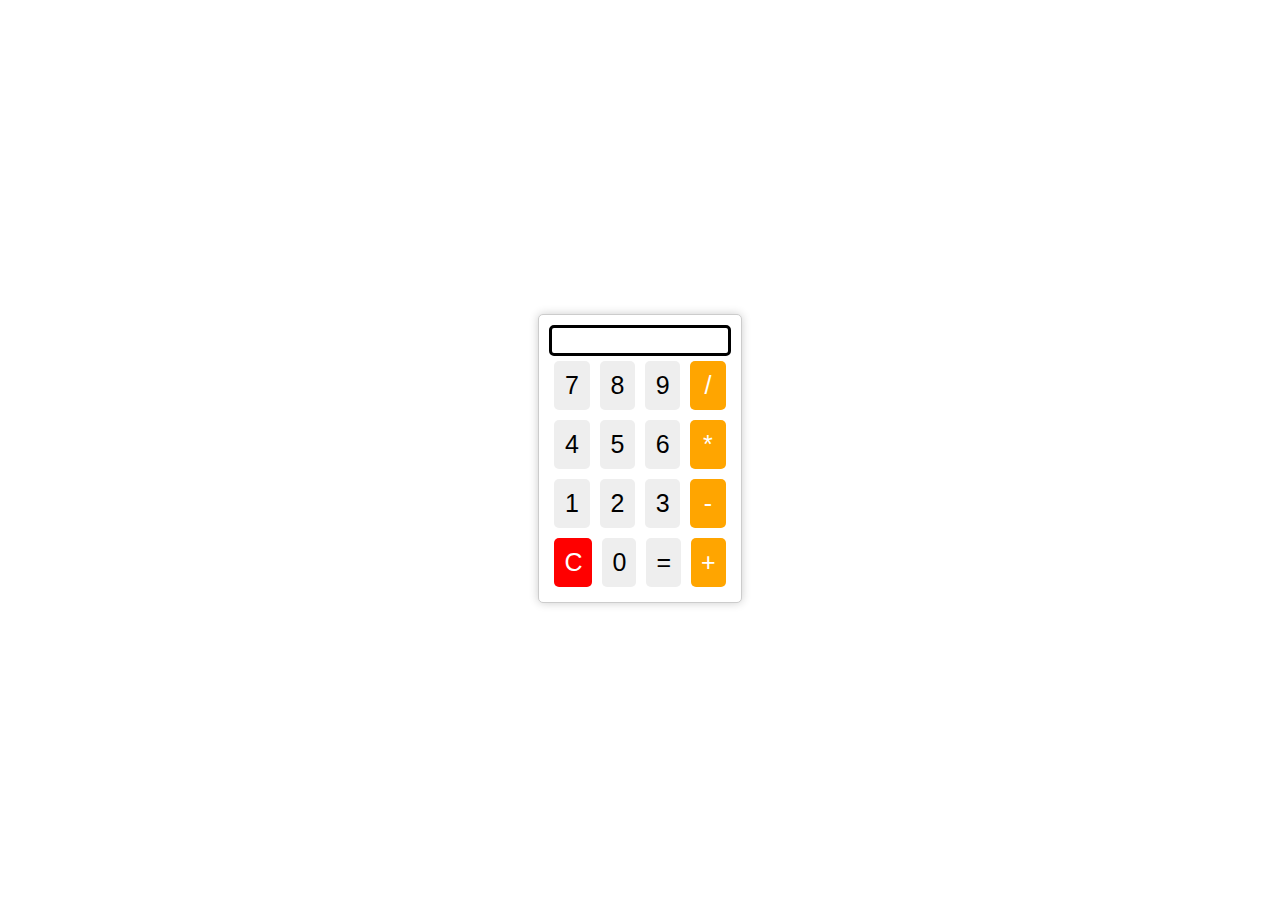
<file: js calculatrice/index.html>
<!DOCTYPE html>
<html lang="en">
<head>
    <meta charset="UTF-8">
    <meta http-equiv="X-UA-Compatible" content="IE=edge">
    <meta name="viewport" content="width=device-width, initial-scale=1.0">
    <title>Document</title>
    <link rel="stylesheet" href="style.css">
    <link href="./Calculator.ttf" rel="stylesheet" >
    
</head>
<body>

  <div class="calculator">
    <div class="screen" >
      <p id="display"></p>
  </div>
    <div class="row">
      <button class="button" onclick="addToDisplay('7')">7</button>
      <button class="button" onclick="addToDisplay('8')">8</button>
      <button class="button" onclick="addToDisplay('9')">9</button>
      <button class="button operator" onclick="addToDisplay('/')">/</button>
    </div>
    <div class="row">
      <button class="button" onclick="addToDisplay('4')">4</button>
      <button class="button" onclick="addToDisplay('5')">5</button>
      <button class="button" onclick="addToDisplay('6')">6</button>
      <button class="button operator" onclick="addToDisplay('*')">*</button>
    </div>
    <div class="row">
      <button class="button" onclick="addToDisplay('1')">1</button>
      <button class="button" onclick="addToDisplay('2')">2</button>
      <button class="button" onclick="addToDisplay('3')">3</button>
      <button class="button operator" onclick="addToDisplay('-')">-</button>
    </div>
    <div class="row">
      <button class="button clear" onclick="clearDisplay()">C</button>
      <button class="button" onclick="addToDisplay('0')">0</button>
      <button class="button equals" onclick="calculate()">=</button>
      <button class="button operator" onclick="addToDisplay('+')">+</button>
    </div>
  </div>
  
  
  
      
    <script src="./script.js"></script>
</body>
</html>
</file>
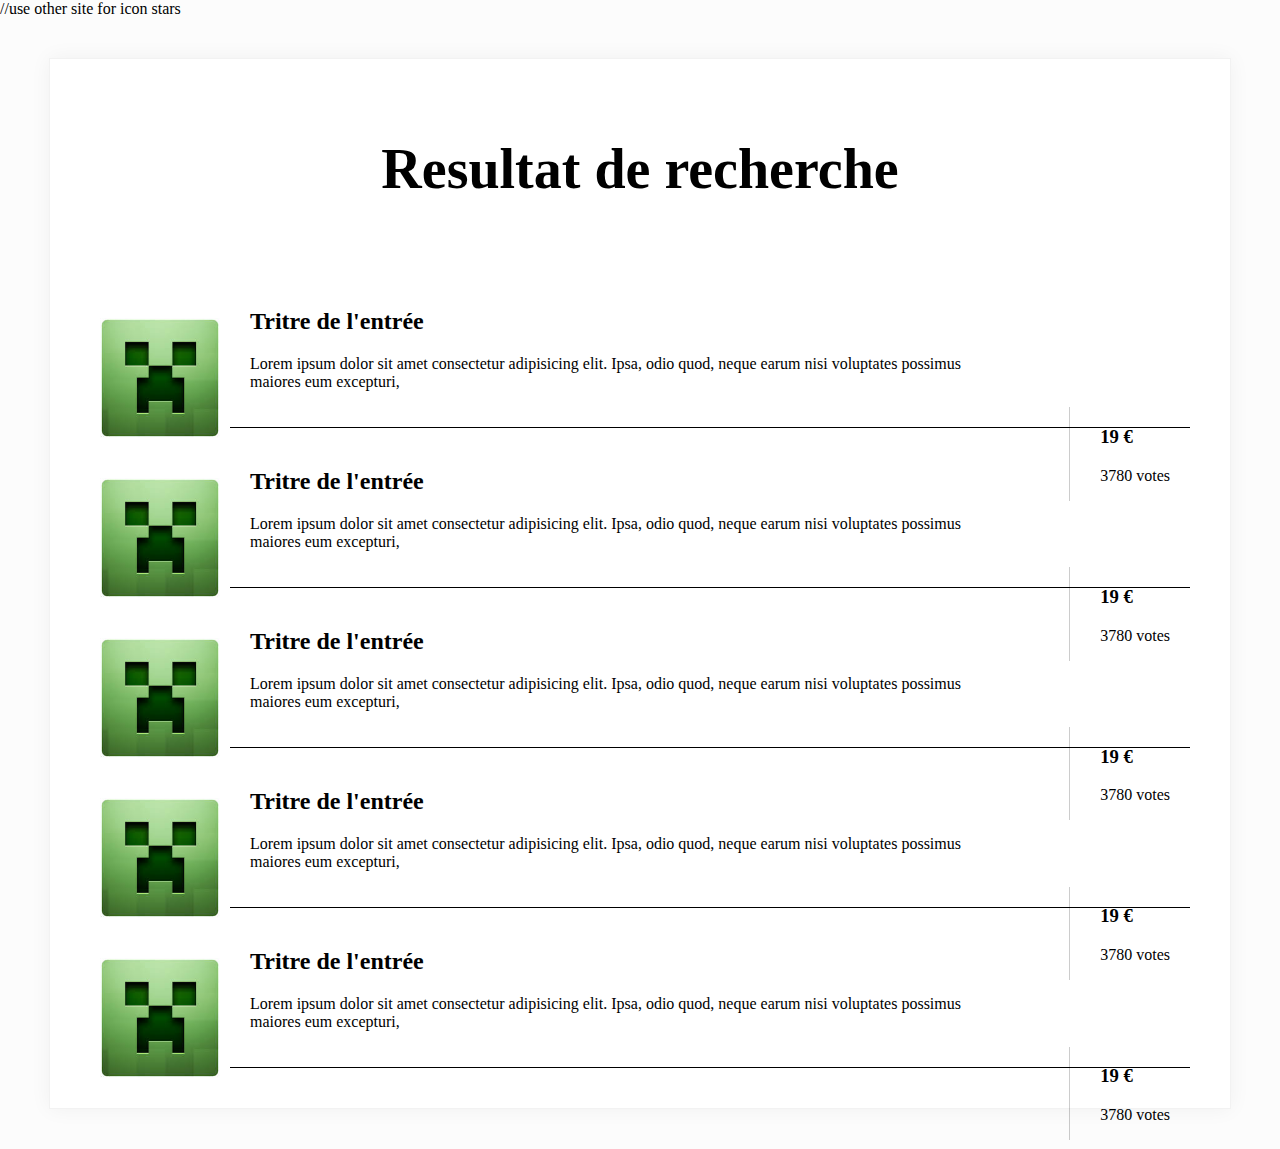
<file: search result/index.html>
<!DOCTYPE html>
<html lang="en">
<head>
    <meta charset="UTF-8">
    <meta http-equiv="X-UA-Compatible" content="IE=edge">
    <meta name="viewport" content="width=device-width, initial-scale=1.0">
    <title>Resultat de recherche</title>
    <link rel="stylesheet" href="style.css">
	//use other site for icon stars
</head>
<body>
    <main>
        <h1>Resultat de recherche</h1>
        <div class="entry">
            <div class="left">
                <img src="images.jfif" alt="">
                <h2>Tritre de l'entrée</h2>
                <p>Lorem ipsum dolor sit amet consectetur adipisicing elit. Ipsa, odio quod, neque earum nisi voluptates possimus maiores eum excepturi,</p>
            </div>
            <div class="right">
                <h3>19 €</h3>
                <span class="fa fa-start"></span><span class="fa fa-start"></span><span class="fa fa-start"></span>
                <span class="fa fa-start"></span>
                <span class="fa fa-start"></span>
                <p>3780 votes</p>
            </div>
        </div>
        <div class="entry">
            <div class="left">
                <img src="images.jfif" alt="">
                <h2>Tritre de l'entrée</h2>
                <p>Lorem ipsum dolor sit amet consectetur adipisicing elit. Ipsa, odio quod, neque earum nisi voluptates possimus maiores eum excepturi,</p>
            </div>
            <div class="right">
                <h3>19 €</h3>
                <span class="fa fa-start"></span><span class="fa fa-start"></span><span class="fa fa-start"></span>
                <span class="fa fa-start"></span>
                <span class="fa fa-start"></span>
                <p>3780 votes</p>
            </div>
        </div><div class="entry">
            <div class="left">
                <img src="images.jfif" alt="">
                <h2>Tritre de l'entrée</h2>
                <p>Lorem ipsum dolor sit amet consectetur adipisicing elit. Ipsa, odio quod, neque earum nisi voluptates possimus maiores eum excepturi,</p>
            </div>
            <div class="right">
                <h3>19 €</h3>
                <span class="fa fa-start"></span><span class="fa fa-start"></span><span class="fa fa-start"></span>
                <span class="fa fa-start"></span>
                <span class="fa fa-start"></span>
                <p>3780 votes</p>

            </div>
        </div><div class="entry">
            <div class="left">
                <img src="images.jfif" alt="">
                <h2>Tritre de l'entrée</h2>
                <p>Lorem ipsum dolor sit amet consectetur adipisicing elit. Ipsa, odio quod, neque earum nisi voluptates possimus maiores eum excepturi,</p>
            </div>
            <div class="right">
                <h3>19 €</h3>
                <span class="fa fa-start"></span><span class="fa fa-start"></span><span class="fa fa-start"></span>
                <span class="fa fa-start"></span>
                <span class="fa fa-start"></span>
                <p>3780 votes</p>

            </div>
        </div><div class="entry">
            <div class="left">
                <img src="images.jfif" alt="">
                <h2>Tritre de l'entrée</h2>
                <p>Lorem ipsum dolor sit amet consectetur adipisicing elit. Ipsa, odio quod, neque earum nisi voluptates possimus maiores eum excepturi,</p>
            </div>
            <div class="right">
                <h3>19 €</h3>
                <span class="fa fa-start"></span><span class="fa fa-start"></span><span class="fa fa-start"></span>
                <span class="fa fa-start"></span>
                <span class="fa fa-start"></span>
                <p>3780 votes</p>

            </div>
        </div>
        

    </main>
</body>
</html>
</file>
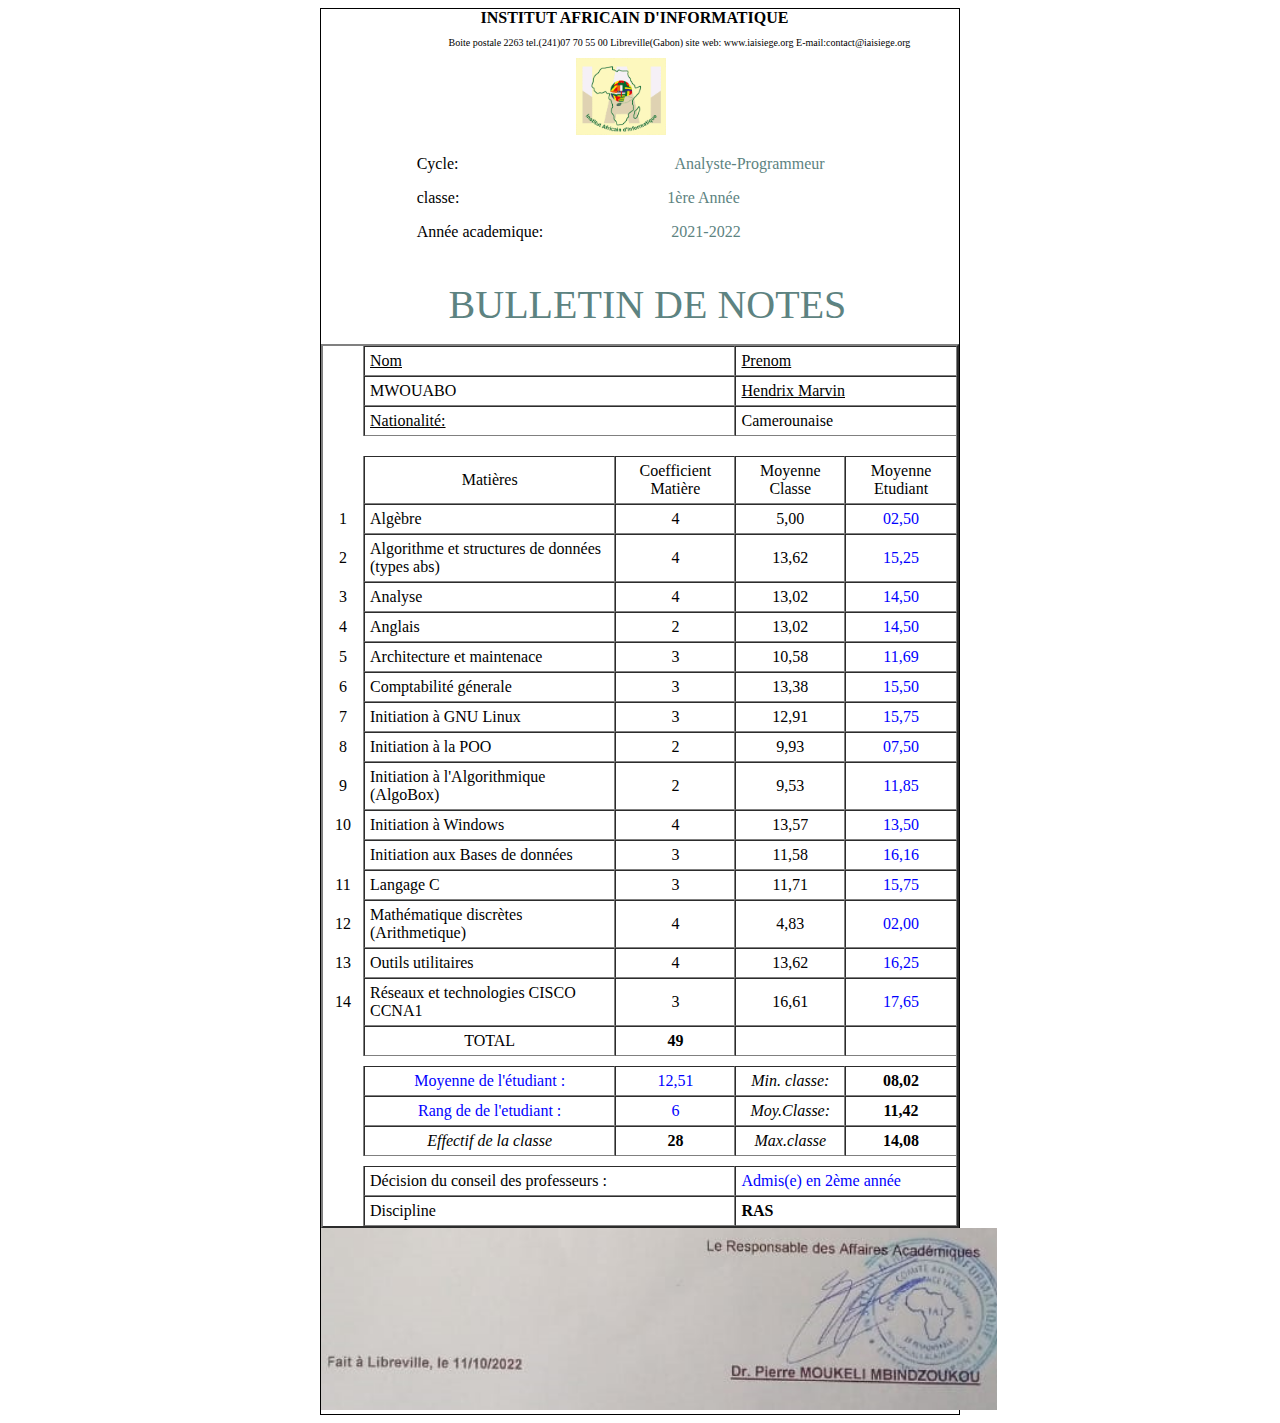
<file: bulletin/bulletin.html>
<!DOCTYPE html>
<html lang="en">
<head>
    <meta charset="UTF-8">
    <meta http-equiv="X-UA-Compatible" content="IE=edge">
    <meta name="viewport" content="width=device-width, initial-scale=1.0">
    <title>Bulletin_de_note</title>
    <link rel="stylesheet" href="bulletinc.css">
</head>
<body>
    <div id="main">
        <span style="padding-left: 25%;" class="blod-word">INSTITUT AFRICAIN D'INFORMATIQUE</span>       
        <p id="info">Boite postale 2263 tel.(241)07 70 55 00 Libreville(Gabon) site web: www.iaisiege.org E-mail:contact@iaisiege.org</p>
        <div style="padding-left: 40%;"><img src="téléchargement.png" alt="logo iai" width="90px"></div>
        <div id="firstblok">
            <p>Cycle:<span class="color-blue-sky" class="left" class="blod-word">                                                      Analyste-Programmeur</span></p>
            <p>classe: <span class="color-blue-sky" class="left" class="blod-word">                                                   1ère Année</span></p>  
            <p>Année academique: <span class="color-blue-sky" class="left" class="blod-word">                               2021-2022</span></p>
        </div>
        <p class="color-blue-sky" id="title">BULLETIN DE NOTES</p>
        
        <table border="2"cellpadding="5" cellspacing="0">
            <tr >
                <td></td>
                <td colspan="2"><span class="underline">Nom</span></td>
                <td colspan="2"><span class="underline">Prenom</span></td>
                
                
            </tr>
            <tr>
                <td></td>
                <td colspan="2"><span class="color-blue"></span>MWOUABO</span></td>
                <td colspan="2"><span class="underline">Hendrix Marvin</span></td>
                
                
            </tr>
            <tr>
                <td></td>
                <td colspan="2"><span class="underline">Nationalité:</span></td>
                <td colspan="2"><span class="color-blue"></span>Camerounaise</span></td>
                
            </tr>
            <tr >
                <td colspan="5" height="10px"></td>
                
            </tr>
            <tr>
                <td></td>
                <td align="center">Matières</td>
                <td align="center">Coefficient Matière</td>
                <td align="center">Moyenne Classe</td>
                <td align="center">Moyenne Etudiant</td>
            </tr>
            <tr>
                <td align="center"> 1</td>
                <td>Algèbre</td>
                <td align="center">4</td>
                <td align="center">5,00</td>
                <td align="center" class="color-blue">02,50</td>
            </tr>
            <tr>
                <td align="center">2</td>
                <td>Algorithme et structures de données (types abs)</td>
                <td align="center">4</td>
                <td align="center">13,62</td>
                <td align="center" class="color-blue">15,25</td>
            </tr>
            <tr>
                <td align="center">3</td>
                <td>Analyse</td>
                <td align="center">4</td>
                <td align="center">13,02</td>
                <td align="center" class="color-blue">14,50</td>
            </tr>
            <tr>
                <td align="center">4</td>
                <td>Anglais</td>
                <td align="center">2</td>
                <td align="center">13,02</td>
                <td align="center" class="color-blue">14,50</td>
            </tr>
            <tr>
                <td align="center">5</td>
                <td>Architecture et maintenace</td>
                <td align="center">3</td>
                <td align="center">10,58</td>
                <td align="center" class="color-blue">11,69</td>
            </tr>
            <tr>
                <td align="center">6</td>
                <td>Comptabilité génerale</td>
                <td align="center">3</td>
                <td align="center">13,38</td>
                <td align="center" class="color-blue">15,50</td>
            </tr>
            <tr>
                <td align="center">7</td>
                <td>Initiation à GNU Linux</td>
                <td align="center">3</td>
                <td align="center">12,91</td>
                <td align="center" class="color-blue">15,75</td>
            </tr>
            <tr>
                <td align="center">8</td>
                <td>Initiation à la POO</td>
                <td align="center">2</td>
                <td align="center">9,93</td>
                <td align="center" class="color-blue">07,50</td>
            </tr>
            <tr>
                <td align="center">9</td>
                <td>Initiation à l'Algorithmique (AlgoBox)</td>
                <td align="center">2</td>
                <td align="center">9,53</td>
                <td align="center" class="color-blue">11,85</td>
            </tr>
            <tr>
                <td align="center">10</td>
                <td>Initiation à Windows</td>
                <td align="center">4</td>
                <td align="center">13,57</td>
                <td align="center" class="color-blue">13,50</td>
            </tr>
            <tr>
                <td></td>
                <td>Initiation aux Bases de données</td>
                <td align="center">3</td>
                <td align="center">11,58</td>
                <td align="center" class="color-blue">16,16</td>
            </tr>
            <tr>
                <td align="center">11</td>
                <td>Langage C</td>
                <td align="center">3</td>
                <td align="center">11,71</td>
                <td align="center" class="color-blue">15,75</td>
            </tr>
            <tr>
                <td align="center">12</td>
                <td>Mathématique discrètes (Arithmetique)</td>
                <td align="center">4</td>
                <td align="center">4,83</td>
                <td align="center" class="color-blue">02,00</td>
            </tr>
            <tr>
                <td align="center">13</td>
                <td>Outils utilitaires</td>
                <td align="center">4</td>
                <td align="center">13,62</td>
                <td align="center" class="color-blue">16,25</td>
            </tr>
            <tr>
                <td align="center">14</td>
                <td>Réseaux et technologies CISCO CCNA1</td>
                <td align="center">3</td>
                <td align="center">16,61</td>
                <td align="center" class="color-blue">17,65</td>
            </tr>
            <tr>
                <td></td>
                <td align="center">TOTAL</td>
                <td align="center" class="blod-word">49</td>
                <td></td>
                <td></td>
            </tr>
            <tr>
                <td colspan="5"></td>   
            </tr>
            <tr>
                <td></td>
                <td align="center" class="color-blue">Moyenne de l'étudiant :</td>
                <td align="center" class="color-blue">12,51</td>
                <td align="center" class="italic">Min. classe:</td>
                <td align="center" class="blod-word">08,02</td>
            </tr>
            <tr>
                <td></td>
                <td  align="center" class="color-blue">Rang de de l'etudiant : </td>
                <td align="center" class="color-blue" class="blod-word">6</td>
                <td align="center" class="italic">Moy.Classe:</td>
                <td align="center" class="blod-word">11,42</td>
            </tr>
            <tr>
                <td></td>
                <td  align="center" class="italic">Effectif de la classe</td>
                <td align="center" class="blod-word">28</td>
                <td align="center" class="italic">Max.classe</td>
                <td align="center" class="blod-word">14,08</td>
                
            </tr>
            <tr>
                <td colspan="5"></td>   
            </tr>
            <tr>
                <td></td>
                <td colspan="2">Décision du conseil des professeurs  :</td> 
                <td colspan="3" class="color-blue" class="blod-word">Admis(e) en 2ème année</td>
            </tr>
            <tr>
                <td></td>
                <td colspan="2">Discipline</td>
                <td colspan="3" class="blod-word">RAS</td>
            </tr>

        </table>         
        <div>
            <!-- <span class="left">Le Responsable des Affaires Académiques</span>
            <span class="left">Dr.Perre MOUKELI MBINDZOUKOU</span>
            <span class="right" class="underline">Fait à Libreville,le 11/10/2022</span> -->
            <img src="Capture d’écran 2023-03-24 201903.png" alt="image de bas de bulletin avec la signature" width="676px">
        </div>
    </div>

</body>
</html>
</file>
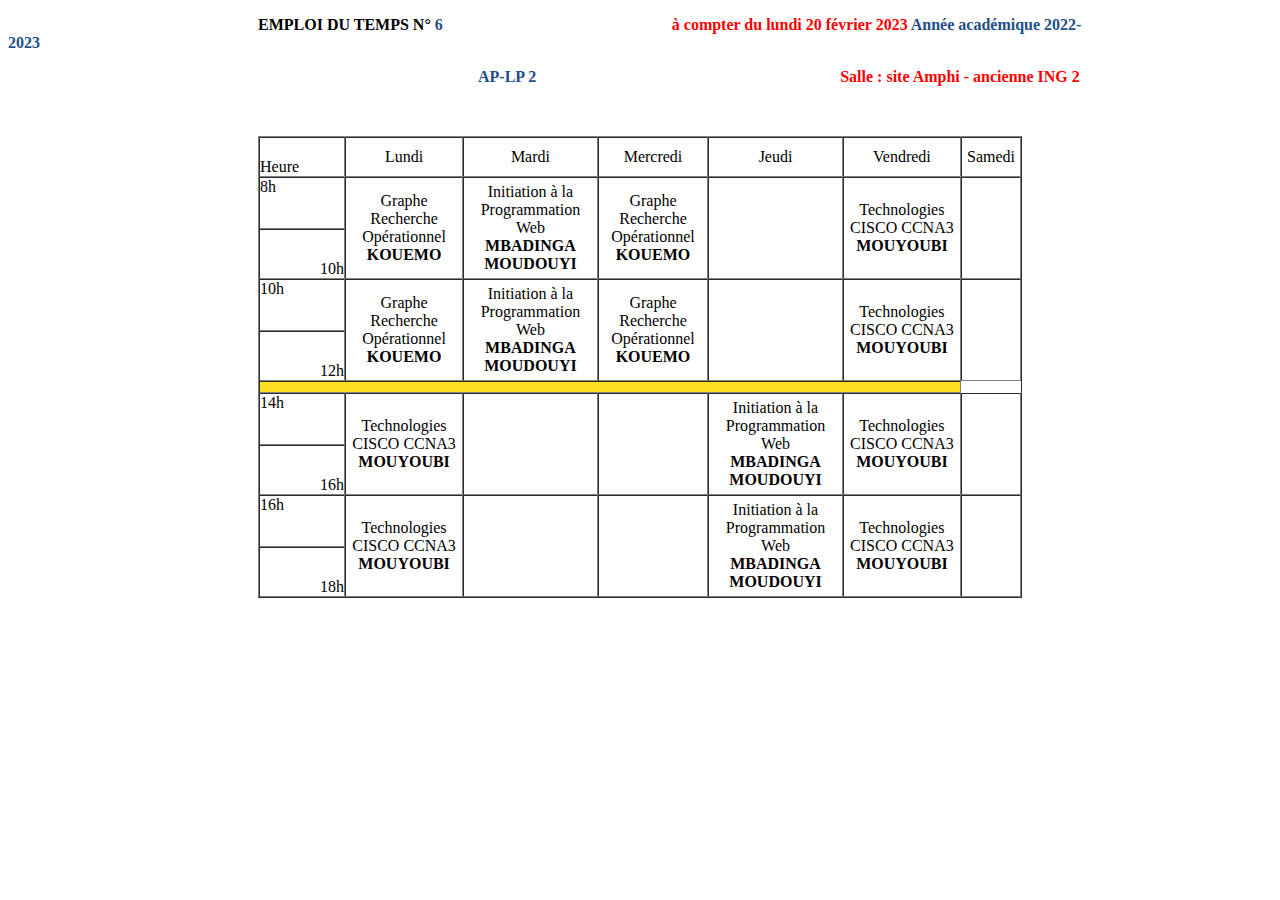
<file: emploie du temps/timetable.html>
<!DOCTYPE html>
<html lang="en">
<head>
    <meta charset="UTF-8">
    <meta http-equiv="X-UA-Compatible" content="IE=edge">
    <meta name="viewport" content="width=device-width, initial-scale=1.0">
    <title>TimeTable</title>
    <link rel="stylesheet"  href="styletable.css">
</head>
<body>
    <p>
        <span class="bold-word" id="left">EMPLOI DU TEMPS N°  <span class="blue-color">6</span></span>
        <span class="red-color" id="middle">à compter du lundi 20 février 2023 </span>
        <span class="blue-color" id="right">Année académique 2022-2023</span>
    </p>
    <p>
        <span class="blue-color" id="left-middle">AP-LP 2</span>
        <span class="red-color" id="right-middle">Salle : site Amphi - ancienne ING 2</span>
    </p>
        
        <table border="1" cellpadding="5" cellspacing="0">
            <tr border="2">
                <td id="bottom-left">Heure</td>
                <td align="center">Lundi</td>
                <td align="center">Mardi</td>
                <td align="center">Mercredi</td>
                <td align="center">Jeudi</td>
                <td align="center">Vendredi</td>
                <td align="center">Samedi</td>
            </tr>
            <tr border="2" >
                <td class="high-left">8h</td>
                <td align="center" rowspan="2">Graphe Recherche Opérationnel <span class="bold-word">KOUEMO</span></td>
                <td align="center" rowspan="2">Initiation à la Programmation Web <span class="bold-word">MBADINGA MOUDOUYI</span></td>
                <td align="center"rowspan="2">Graphe Recherche Opérationnel <span class="bold-word">KOUEMO</span></td>
                <td align="center"rowspan="2"></td>
                <td align="center"rowspan="2">Technologies CISCO CCNA3 <span class="bold-word">MOUYOUBI</span></td>
                <td align="center"rowspan="2"></td>
                
            </tr>
            <tr border="2">
                <td class="bottom-right">10h</td>
                
                
                
            </tr>
            <tr border="2">
                <td class="high-left">10h</td>
                <td align="center"rowspan="2">Graphe Recherche Opérationnel <span class="bold-word">KOUEMO</span></td>
                <td align="center"rowspan="2">Initiation à la Programmation Web <span class="bold-word">MBADINGA MOUDOUYI</span></td>
                <td align="center"rowspan="2">Graphe Recherche Opérationnel <span class="bold-word">KOUEMO</span></td>
                <td align="center"rowspan="2"></td>
                <td align="center"rowspan="2">Technologies CISCO CCNA3 <span class="bold-word">MOUYOUBI</span></td>
                <td align="center"rowspan="2"></td>
            </tr>
            <tr border="2">
                <td class="bottom-right" >12h</td>
                
            </tr>
            <tr border="2">
                <td align="center" colspan="6" bgcolor="ffdf22"></td>
            </tr>
            <tr border="2" >
                <td class="high-left">14h</td>
                <td align="center"rowspan="2">Technologies CISCO CCNA3 <span class="bold-word">MOUYOUBI</span></td>
                <td align="center"rowspan="2"></td>
                <td align="center"rowspan="2"></td>
                <td align="center"rowspan="2">Initiation à la Programmation Web <span class="bold-word"> MBADINGA MOUDOUYI</span></td>
                <td align="center"rowspan="2">Technologies CISCO CCNA3 <span class="bold-word">MOUYOUBI</span></td>
                <td align="center"rowspan="2"></td>
            </tr>
            <tr border="2" >
                <td class="bottom-right">16h</td>
                
            </tr>
            <tr border="2" >
                <td class="high-left" >16h</td>
                <td align="center"rowspan="2">Technologies CISCO CCNA3 <span class="bold-word">MOUYOUBI</span></td>
                <td align="center"rowspan="2"></td>
                <td align="center"rowspan="2"></td>
                <td align="center"rowspan="2">Initiation à la Programmation Web <span class="bold-word">MBADINGA MOUDOUYI</span></td>
                <td align="center"rowspan="2">Technologies CISCO CCNA3 <span class="bold-word">MOUYOUBI</span></td>
                <td align="center"rowspan="2"></td>
            </tr>
            <tr border="2" >
                <td class="bottom-right"rowspan="2">18h</td>
            </tr>
        </table>
    

    
</body>
</html>
</file>
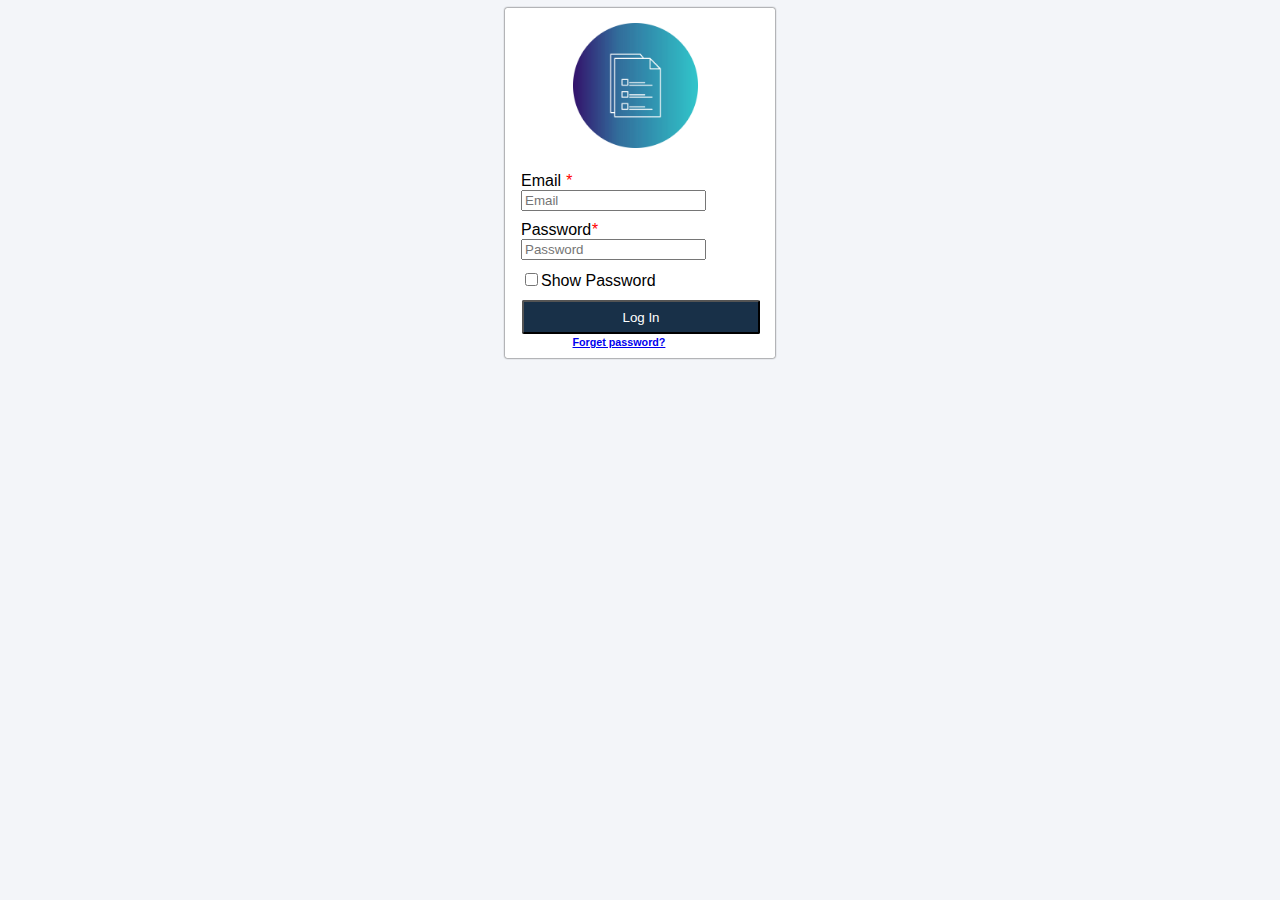
<file: Formulaire 1/formulaire1.html>
<!DOCTYPE html>
<html lang="en">
<head>
    <meta charset="UTF-8">
    <meta http-equiv="X-UA-Compatible" content="IE=edge">
    <meta name="viewport" content="width=device-width, initial-scale=1.0">
    <title>Document</title>
    <link rel="shortcut icon" href="Formulaire javicon.jpg" type="image/x-icon">
    <style>
        body{
            font-family: Arial, Helvetica, sans-serif;
            background-color: rgb(243, 245, 249);
        }
        label{
            display: block;
            margin-bottom: px;
        }
        form{
            display: block;
            background:white;
            margin: 0px auto;
            border-radius: 2px;
            width: 270px;
            height: 350px;
            box-shadow: 0px 0px 2px 0px black;
            
        }
        .image{
            padding-left: 25%;
            padding-top: 15px;
            padding-bottom: 20px;
        }
        h6{
            padding-left: 25% ;
            margin-top: 2px;
        
        }

        i{
            color: red;
        }
        .data{
            padding-left: 16px;
            padding-bottom: 10px;
            
        }
        
        button .data{
            font-size: medium;
            color: red;
        }
        p{
            display: inline;
            font-weight: normal;
            font-size: small;
            margin-bottom: 60px;
        }
        .login{
            background-color: rgb(24, 48, 72);
            color: white;
            width: 238px;
            height: 34px;
            border-radius: 2px;
            margin-left: 17px;
        }
        
        
    </style>
</head>
<body>
    <form action="">
        <div class="image">
            <img src="Formulaire javicon.jpg" width="125" alt="">
        </div>
        <div class="data">
            <label for="email">Email <i>*</i></label>
            <input type="mail" name="mail" id="email" placeholder="Email" required>
        </div>
        <div class="data">
            <label for="password">Password<i>*</i></label>
            <input type="password" name="password" id="password" placeholder="Password" required>
        </div>
        <div class="data">
            <input type="checkbox">Show Password
        </div>
            <input class="login" type="submit" value="Log In">
        
        <h6 class="fin"><a href="#">Forget password?</a></h6>



    </form>
    
</body>
</html>
</file>
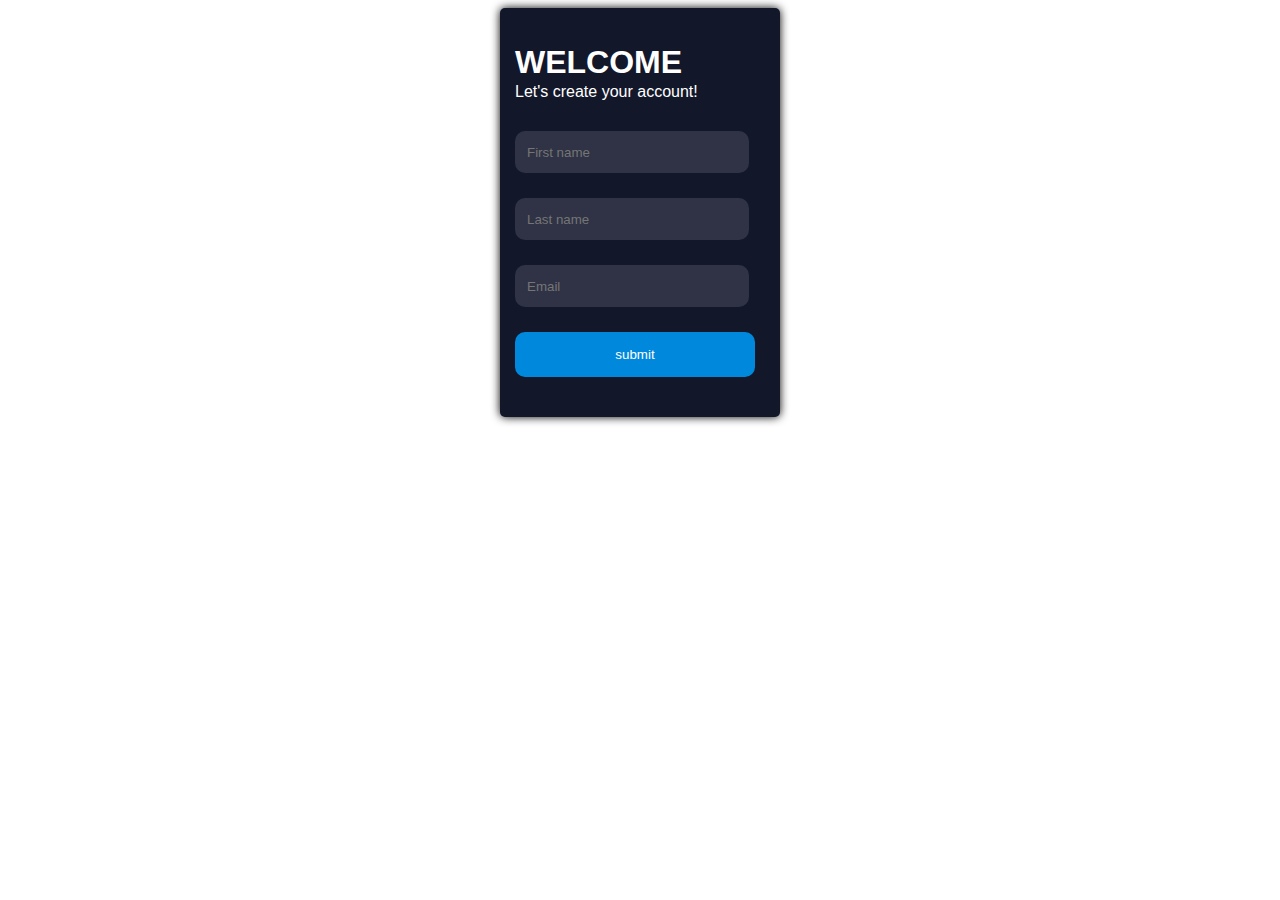
<file: Formulaire 2/Formulaire 2.html>
<!DOCTYPE html>
<html lang="en">

<head>
    <meta charset="UTF-8">
    <meta http-equiv="X-UA-Compatible" content="IE=edge">
    <meta name="viewport" content="width=device-width, initial-scale=1.0">
    <title>Formulaire 2</title>
    <style>
        body {
            font-family: 'Segoe UI', Tahoma, Geneva, Verdana, sans-serif;
            color: white;
        }

        form {
            display: block;
            background: rgb(19, 23, 42);
            margin: 0px auto;
            border-radius: 5px;
            width: 250px;
            height: 360px auto;
            box-shadow: 0px 0px 10px 0px black;
            align-items: center;
            padding: 15px;
        }

        input {
            border-radius: 10px;
            height: 40px;
            width: 230px;
            background-color: rgb(47, 51, 69);
            border: none;
            
        }

        input::placeholder {
            padding-left: 10px;
        }


        div {
            padding-bottom: 25px;

        }

        .submit {
            
            width: 240px;
            height: 45px;
            color: white;
            background-color: rgb(0, 136, 220);
            border: none;
            justify-content: center;
        }

        h1 {
            margin-bottom: 2px;
        }

        p {
            margin-top: 2px;
            margin-bottom: 30px;
        }
    </style>
</head>

<body>
    <form action="">
        <h1>WELCOME</h1>
        <p>Let's create your account!</p>
        <div><input type="text" name="Fname" id="Fname" placeholder="First name" class="input" required></div>
        <div><input type="text" name="Lname" id="Lname" placeholder="Last name" class="input" required></div>
        <div><input type="email" name="mail" id="mail" placeholder="Email" class="input" required></div>
        <div><input type="submit" value="submit" class="submit"></div>
    </form>

    

</body>

</html>
</file>
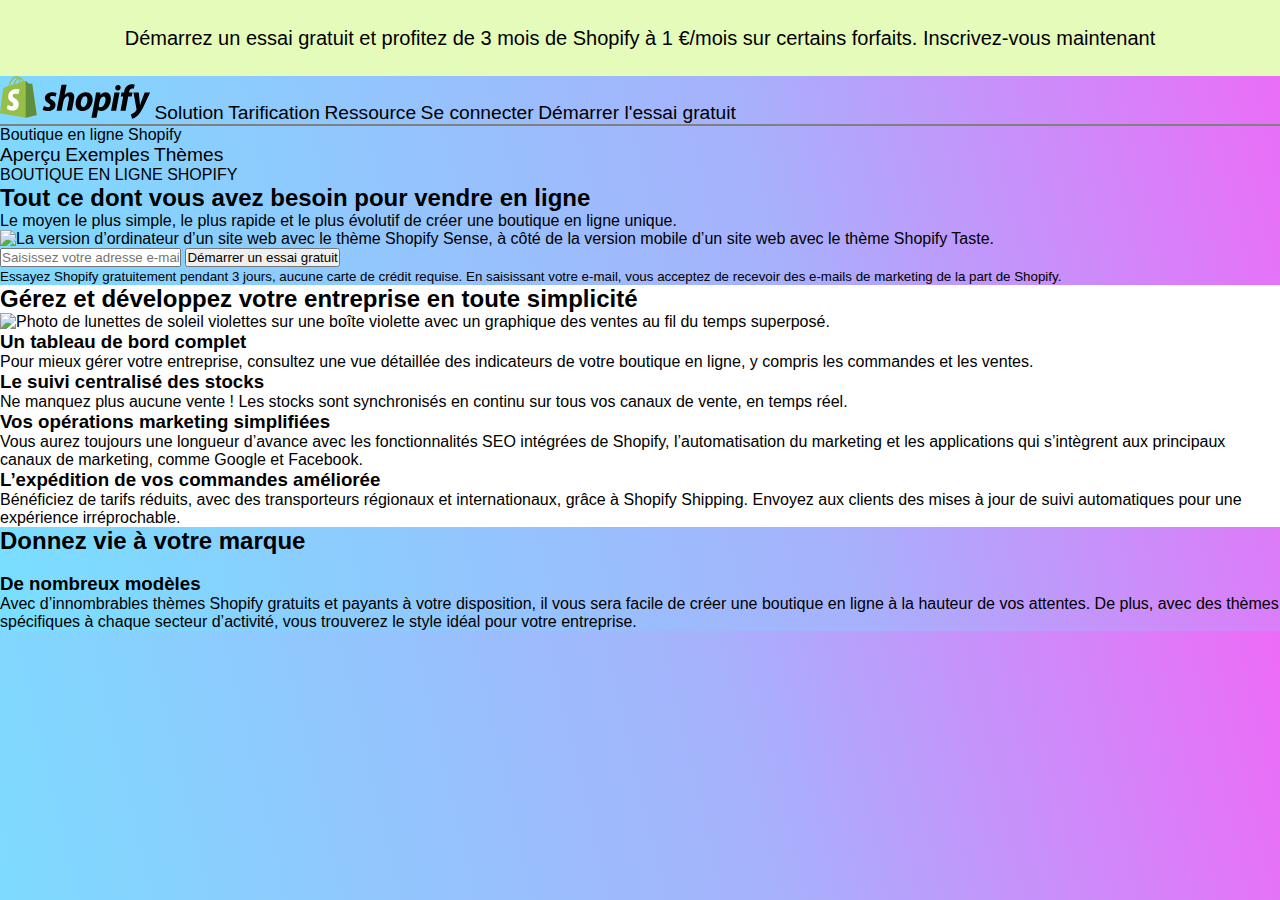
<file: shopify_copy/shopify.html>
<!DOCTYPE html>
<html lang="en">
<head>
    <meta charset="UTF-8">
    <meta http-equiv="X-UA-Compatible" content="IE=edge">
    <meta name="viewport" content="width=device-width, initial-scale=1.0">
    <title>shopify</title>
    <link rel="stylesheet" href="shopify.css">
</head>
<body>
    <div id="header-0"><p>Démarrez un essai gratuit et profitez de 3 mois de Shopify à 1 €/mois sur certains forfaits. <a class="bold" href="">Inscrivez-vous maintenant</p></a></div>
    <div id="header-1">
        <nav>
            <ul>
                <li><svg width="150px" xmlns="http://www.w3.org/2000/svg" viewBox="0 0 608 173.7" role="img" aria-label="Shopify"><title>Shopify</title><path fill="#95BF47" d="M130.7 32.9c-.1-.9-.9-1.3-1.5-1.4-.6-.1-12.6-.2-12.6-.2s-10.1-9.8-11.1-10.8-2.9-.7-3.7-.5c0 0-1.9.6-5.1 1.6-.5-1.7-1.3-3.8-2.4-5.9-3.6-6.9-8.8-10.5-15.2-10.5-.4 0-.9 0-1.3.1-.2-.2-.4-.4-.6-.7-2.8-3-6.3-4.4-10.5-4.3-8.2.2-16.3 6.1-23 16.7-4.7 7.4-8.2 16.7-9.2 23.9-9.4 2.9-16 4.9-16.1 5-4.7 1.5-4.9 1.6-5.5 6.1C12.4 55.3 0 151.4 0 151.4l104.1 18 45.1-11.2S130.8 33.7 130.7 32.9zm-39.2-9.7c-2.4.7-5.1 1.6-8.1 2.5-.1-4.1-.6-9.9-2.5-14.9 6.3 1.2 9.3 8.2 10.6 12.4zM78 27.4c-5.5 1.7-11.4 3.5-17.4 5.4 1.7-6.4 4.9-12.8 8.8-17 1.5-1.6 3.5-3.3 5.9-4.3 2.3 4.7 2.7 11.4 2.7 15.9zM66.8 5.8c1.9 0 3.5.4 4.9 1.3-2.2 1.1-4.4 2.8-6.4 5-5.2 5.6-9.2 14.2-10.8 22.6-5 1.5-9.8 3-14.3 4.4 3-13.2 14-32.9 26.6-33.3z"></path><path fill="#5E8E3E" d="M129.2 31.5c-.6-.1-12.6-.2-12.6-.2s-10.1-9.8-11.1-10.8c-.4-.4-.9-.6-1.4-.6v149.5l45.1-11.2S130.8 33.8 130.7 32.9c-.2-.9-.9-1.3-1.5-1.4z"></path><path fill="#FFF" d="M79.1 54.7l-5.2 19.6s-5.8-2.7-12.8-2.2c-10.2.6-10.3 7-10.2 8.7.6 8.8 23.6 10.7 24.9 31.2 1 16.2-8.6 27.2-22.4 28.1-16.6 1-25.7-8.7-25.7-8.7l3.5-14.9s9.2 6.9 16.5 6.5c4.8-.3 6.5-4.2 6.3-7-.7-11.4-19.5-10.8-20.7-29.5-1-15.8 9.4-31.8 32.3-33.3 9-.8 13.5 1.5 13.5 1.5z"></path><path d="M210.3 96.5c-5.2-2.8-7.9-5.2-7.9-8.5 0-4.2 3.7-6.9 9.6-6.9 6.8 0 12.8 2.8 12.8 2.8l4.8-14.6s-4.4-3.4-17.3-3.4c-18 0-30.5 10.3-30.5 24.8 0 8.2 5.8 14.5 13.6 19 6.3 3.6 8.5 6.1 8.5 9.9 0 3.9-3.1 7-9 7-8.7 0-16.9-4.5-16.9-4.5l-5.1 14.6s7.6 5.1 20.3 5.1c18.5 0 31.8-9.1 31.8-25.5.1-8.9-6.6-15.2-14.7-19.8zm73.8-30.8c-9.1 0-16.3 4.3-21.8 10.9l-.3-.1 7.9-41.4h-20.6l-20 105.3h20.6l6.9-36c2.7-13.6 9.7-22 16.3-22 4.6 0 6.4 3.1 6.4 7.6 0 2.8-.3 6.3-.9 9.1l-7.8 41.2h20.6l8.1-42.6c.9-4.5 1.5-9.9 1.5-13.4 0-11.5-6.2-18.6-16.9-18.6zm63.5 0c-24.8 0-41.2 22.4-41.2 47.4 0 16 9.9 28.8 28.4 28.8 24.3 0 40.8-21.8 40.8-47.4-.1-14.7-8.8-28.8-28-28.8zm-10.2 60.4c-7 0-10-6-10-13.4 0-11.8 6.1-31.1 17.3-31.1 7.3 0 9.7 6.3 9.7 12.4 0 12.7-6.1 32.1-17 32.1zm90.8-60.4c-13.9 0-21.8 12.2-21.8 12.2h-.3l1.2-11.1h-18.2c-.9 7.5-2.5 18.8-4.2 27.3l-14.3 75.4h20.6l5.7-30.5h.4s4.2 2.7 12.1 2.7c24.2 0 40-24.8 40-49.9.1-13.7-6.1-26.1-21.2-26.1zm-19.7 60.7c-5.4 0-8.5-3-8.5-3l3.4-19.3c2.4-12.8 9.1-21.4 16.3-21.4 6.3 0 8.2 5.8 8.2 11.4 0 13.3-7.9 32.3-19.4 32.3zm70.4-90.2c-6.6 0-11.8 5.2-11.8 12 0 6.1 3.9 10.3 9.7 10.3h.3c6.4 0 12-4.3 12.1-12 0-6-4-10.3-10.3-10.3zm-28.8 104.2h20.6l14-73h-20.8zm87-73.2h-14.3l.7-3.4c1.2-7 5.4-13.3 12.2-13.3 3.7 0 6.6 1 6.6 1l4-16.1s-3.6-1.8-11.2-1.8c-7.3 0-14.6 2.1-20.2 6.9-7 6-10.3 14.6-12 23.3l-.6 3.4h-9.6l-3 15.5h9.6l-10.9 57.7H509l10.9-57.7h14.2l3-15.5zm49.6.2s-12.9 32.5-18.7 50.2h-.3c-.4-5.7-5.1-50.2-5.1-50.2H541l12.4 67.1c.3 1.5.1 2.4-.4 3.4-2.4 4.6-6.4 9.1-11.2 12.4-3.9 2.8-8.2 4.6-11.7 5.8l5.7 17.5c4.2-.9 12.8-4.3 20.2-11.2 9.4-8.8 18.1-22.4 27-40.9l25.2-54.1h-21.5z"></path></svg></li>
                <li><a href="#">Solution</a></li>
                <li><a href="#">Tarification</a></li>
                <li><a href="#">Ressource</a></li>
                <li><a href="#">Se connecter</a></li>
                <li><div class="buttom"><a href="#">Démarrer l'essai gratuit</a></div></li>
            </ul>
        </nav>
    </div>
    <div id="header-2">
        <div class="flex">Boutique en ligne Shopify</div>
        <nav> 
            <li><a href="#">Aperçu</a></li>
            <li><a href="#">Exemples</a></li>
            <li><a href="#">Thèmes</a></li>
        </nav>
    </div>
    <section class="f-page">
        <div>BOUTIQUE EN LIGNE SHOPIFY</div>
        <h2 class="bold">Tout ce dont vous avez besoin pour vendre en ligne</h2>
        <p>Le moyen le plus simple, le plus rapide et le plus évolutif de créer une boutique en ligne unique.</p>
        <img class="img" sizes="100vw" srcset="https://cdn.shopify.com/shopifycloud/brochure/assets/online/hero/hero-small-7ef3729cce331b5e3fdefa125f97166f39399dbd0fecf7e143dc4492549c9930.png 1x, https://cdn.shopify.com/shopifycloud/brochure/assets/online/hero/hero-large-e52952c0aee99e96535a261619bdca5c0cbda0fc154cb43ac97cdbe4a6239630.png 2x" sizes="100vw" alt="La version d’ordinateur d’un site web avec le thème Shopify Sense, à côté de la version mobile d’un site web avec le thème Shopify Taste.">
        <div>
            <input type="email" name="" id="" placeholder="Saisissez votre adresse e-mail">
            <button>Démarrer un essai gratuit</button>
        </div>
        <small>Essayez Shopify gratuitement pendant 3&nbsp;jours, aucune carte de crédit&nbsp;requise. En saisissant votre e-mail, vous acceptez de recevoir des e-mails de marketing&nbsp;de la part&nbsp;de Shopify.</small>
    </section>
    <div class="s-page">
        <h2 class="bold">Gérez et développez votre entreprise en toute simplicité</h2>
        <div>
            <img class="img" sizes="75vw" srcset="https://cdn.shopify.com/shopifycloud/brochure/assets/online/outcomes/solution-FR-small-da072a02283de10c6b3db99da84f803bda065b875a93c64c788ecccb835badf8.jpg 1x, https://cdn.shopify.com/shopifycloud/brochure/assets/online/outcomes/solution-FR-large-cecb33f0e682bdf225d801a8ea2180ab3b7522d1a21c1281e3bf7aa16df17f5f.jpg 2x" alt="Photo de lunettes de soleil violettes sur une boîte violette avec un graphique des ventes au fil du temps superposé." loading="lazy">
        </div>
        <div>
            <h3 class="bold">Un tableau de bord complet</h3>
            <p>Pour mieux gérer votre entreprise, consultez une vue détaillée des indicateurs de votre boutique en ligne, y compris les commandes et les ventes.</p>
            <h3>Le suivi centralisé des stocks</h3>
            <p>Ne manquez plus aucune vente ! Les stocks sont synchronisés en continu sur tous vos canaux de vente, en temps réel.</p>
            <h3>Vos opérations marketing simplifiées</h3>
            <p>Vous aurez toujours une longueur d’avance avec les fonctionnalités SEO intégrées de Shopify, l’automatisation du marketing et les applications qui s’intègrent aux principaux canaux de marketing, comme Google et Facebook.</p>
            <h3>L’expédition de vos commandes améliorée</h3>
            <p>Bénéficiez de tarifs réduits, avec des transporteurs régionaux et internationaux, grâce à <a href="/fr/shipping">Shopify Shipping</a>. Envoyez aux clients des mises à jour de suivi automatiques pour une expérience irréprochable.</p>
        </div>
    </div>
    <section class="t-page">
        <div class="left">
            <h2 class="bold">Donnez vie à votre marque</h2>
        </div>
        <div>
            <img class="h-full w-full object-cover" sizes="75vw" srcset="https://cdn.shopify.com/shopifycloud/brochure/assets/online/product-feature/tons-of-features-small-1c555890b639907bede7777df9e8b3daa6433a0f38a8f74cf7d184e7ab4133fd.png 1x, https://cdn.shopify.com/shopifycloud/brochure/assets/online/product-feature/tons-of-features-large-3c70a68d917642f6db44b8a9d5b039e85e3f1496b568a21b09d9a02693fe9dea.png 2x" alt="">
        </div>
        <div>
            <div>
                <h3 class="bold">De nombreux modèles</h3>
            </div>
            <div>
                <p>Avec d’innombrables thèmes Shopify gratuits et payants à votre disposition, il vous sera facile de créer une boutique en ligne à la hauteur de vos attentes. De plus, avec des thèmes spécifiques à chaque secteur d’activité, vous trouverez le style idéal pour votre entreprise.</p>
            </div>
        </div>
            <div>

            </div>
    </section>

    


    
</body>
</html>
</file>
<file: js calculatrice/style.css>
body {
    align-items: center;
    background-color: white;
    display: flex;
    justify-content: center;
    height: 100vh;
    font-family: 'calculator';
  }

.calculator {
    display:inline-block;
    border: 1px solid #ccc;
    border-radius: 5px;
    padding: 10px;
    background-color: #ffffff;
    box-shadow: 0 0 10px rgba(0, 0, 0, 0.2);
    
  }
  
  .row {
    display: flex;
  }
  
  .button {
    flex: 1;
    font-size: 25px;
    padding: 10px;
    margin: 5px;
    border: none;
    border-radius: 5px;
    background-color: #eee;
    cursor: pointer;
  }
  
  .operator {
    background-color: #ffa500;
    color: #fff;
  }
  
  .clear {
    background-color: #f00;
    color: #fff;
  }

  .screen{
    display: flex;
    justify-content: flex-end;
    height:25px;
    border: 3px solid black;
    border-radius: 5px;

  }


  p{
    display: flex;
    margin: 0;
    margin-right: 10px;
    align-items: flex-end;
  }
</file>
<file: search result/style.css>
body{
    font-family:'open Sans', Arial, ;
     margin: 0;
     background: rgb(252, 252, 252);
}
main{
    width: 1100px;
    margin: 40px auto;
    background: white;
    padding: 40px;
    border: 1px solid rgba(0, 0, 0, 0.05);
    box-shadow: 0 0 20px rgba(0, 0, 0, 0.05);
}
.entry .left img{
    height: 140px;
    float: left;
    margin-right: 20px;
}
main h1{
    font-size: 3.5em;
    text-align: center;
    margin-bottom: 68px;
}
.entry .right .entry .left{
    display: inline-block;
}
.entry .left{
    width: 80%;
    
}
.entry{
    border-bottom: 1px solid rgba(0, 0, 0, 1);
    padding: 20px 0;
}
.entry .right{
    float: right;
    border-left:  1px solid rgba(0, 0, 0, .2);
    padding-left: 30px;
    margin-right: 20px;
}
.entry .right span{
    color: gold;
}
/* @media(max-width: 1150px){
    main{
        width: 100px;
        padding: 10px;
        margin: 0;
        box-sizing: border-box;
    }

} */
</file>
<file: bulletin/bulletinc.css>
body{
    background-color: white;
    font-family:  sans-serif,Arial, Helvetica,;
    margin-left: 25%;
    margin-right: 25%;
    border: solid 1px;
    
}
#info{
    display: flex;
    margin-left: 20%;
    font-size:x-small;}
#title{
    font-size: 40px;
    padding-left: 20%;
    margin-bottom: 16px;
}
#firstblok{
    padding-left: 15%;
}
.color-blue{
    color: blue;
}
.color-blue-sky{
    color: rgb(93, 131, 129);
}
.left{
    float: left;
}
.right{
    float: right;
}
.underline{
    text-decoration: underline;
}
.blod-word{
    font-weight: bold;
}
.italic{
    font-style: italic;
}
td:first-child {
    border-left: none;
    border-collapse: collapse;    
    border-top:none;
    border-bottom: none;
    width: 30px;   
  }
</file>
<file: emploie du temps/styletable.css>
body{
    font-family: "calibri","Akhbar Bold";
    background-color: white;
}
#left{
    margin-left: 250px;
}
#right{
    margin-right: 250px;
}
#middle{
    margin-left: 225px;
}
#left-middle{
    margin-left: 470px
}
#right-middle{
    margin-left: 300px;
}
.table-container {
    max-width: 100%;
    margin: auto;
  }
.bold-word{
    font-weight: bold;
  }

table{
    margin:50px 250px 0px 250px;
    
}
span.red-color{
    color: red ;
    font-weight: bold;
    
}
span.blue-color{
    color: rgb(34, 78, 137);
    font-weight: bold;
}
.high-left{
    padding: 0px 30px 32px 0px;
}
.bottom-right{
    padding: 30px 0px 0px 60px;
}
#bottom-left{
    padding: 20px 0px 0px 0px;
}
</file>
<file: shopify_copy/shopify.css>
body {
    font-family: "ShopifySans",Helvetica,Arial,sans-serif;
    background-image: linear-gradient(76.81deg,#79dfff 0%,#a6b2fc 59.9%,#ed6bf8 100%);
}
*{
    margin: 0;
    padding: 0;
}
a{
    text-decoration: none;
    color: black;
}

#header-0{
    display: flex;
    background-color: rgb(229, 251, 186);
    justify-content: center;
    padding: 26.5px;
    font-size: 20px;
    
    
}

.s-page{
    background-color: white;
    margin: 0;
    padding: 0;
}
.bold{
    
}
.flex{
    display: flex;
}
#header-1{
    border-bottom: 2px solid gray;
    
}
li{
    display: inline-flex;
    font-size: 1.2rem;
}
li a{
    padding-bottom:px;
    display: flex;
}
</file>
